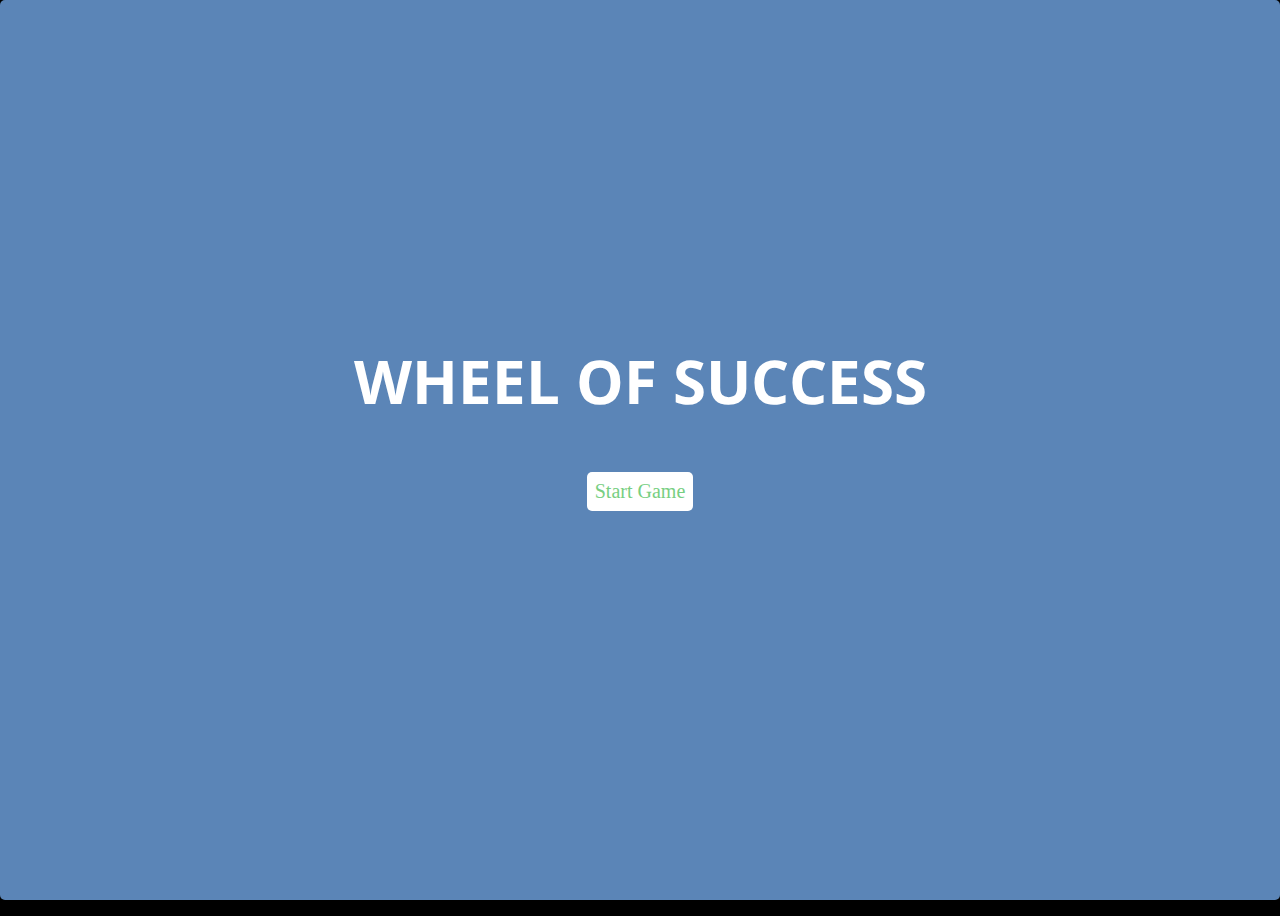
<file: msmith-game-show-app-master/index.html>
<!DOCTYPE html>
<html lang="en">
  <head>
    <meta charset="utf-8">
    <title>Wheel of Success!</title>
    <meta name="viewport" content="width=device-width, initial-scale=1.0">
    <link href="css/styles.css" rel="stylesheet">
  </head>
  <body>
    <div class="main-container">
      <div id="overlay" class="start">
        <h2 class="title">Wheel of Success</h2>
        <a class="btn__reset">Start Game</a>
      </div>

      <div id="banner" class="section">
        <h2 class="header">Wheel of Success</h2>
      </div>

      <div id="phrase" class="section">
        <ul></ul>
      </div>
      
      <div id="qwerty" class="section">
        <div class="keyrow">
          <button>q</button><button>w</button><button>e</button><button>r</button><button>t</button><button>y</button><button>u</button><button>i</button><button>o</button><button>p</button>
        </div>
        <div class="keyrow">
          <button>a</button><button>s</button><button>d</button><button>f</button><button>g</button><button>h</button><button>j</button><button>k</button><button>l</button>
        </div>
        <div class="keyrow">
          <button>z</button><button>x</button><button>c</button><button>v</button><button>b</button><button>n</button><button>m</button>
        </div>
      </div>

      <div id="scoreboard" class="section">
        <ol>
          <li class="tries"><img src="images/liveHeart.png" height="35px" width="30px"></li>
          <li class="tries"><img src="images/liveHeart.png" height="35px" width="30px"></li>
          <li class="tries"><img src="images/liveHeart.png" height="35px" width="30px"></li>
          <li class="tries"><img src="images/liveHeart.png" height="35px" width="30px"></li>
          <li class="tries"><img src="images/liveHeart.png" height="35px" width="30px"></li>
        </ol>
      </div>
    </div>
    <script type="text/javascript" src="js/app.js"></script>
  </body>
</html>
</file>
<file: msmith-game-show-app-master/css/styles.css>
/* Main styles */
@import url('https://fonts.googleapis.com/css?family=Open+Sans:400,700&Roboto:300');

/* Variables */

:root {
  --color-win: #78CF82;
  --color-lose: #D94545;
  --color-start: #5b85b7;
  --color-neutral: #445069;
  --color-neutral-light: #D2D2D2;
  --color-keys: #37474F;
  --color-keys-light: #E5E5E5;
  --font-size-large: 60px;
  --font-size-medium: 20px;
  --transition: all .2s ease-in-out;
}

/* main */

* {
  box-sizing: border-box;
}

body {
  background-color: black;
  justify-content: space-evenly;
  flex-direction: column;
  display: flex;
  height: 100vh;
}

li, ol, ul {
  padding: 0;
  display: inline-block;
}

h2 {
  margin: 0;
  text-transform: uppercase;
  font-family: 'Open Sans', sans-serif;
  font-size: var(--font-size-large);
  margin: 0;
}

button {
  margin: 6px;
  border: 1px solid transparent;
  padding: .5rem 1rem;
  color: var(--color-keys);
  font-size: var(--font-size-medium);
  background-color: var(--color-keys-light);
  border-radius: 5px;
  -webkit-transition: var(--transition);
  -o-transition: var(--transition);
  transition: var(--transition);
}


.main-container {
  display: flex;
  flex-direction: column;
  justify-content: space-around;
  height: 100%;
  max-height: 900px;
  text-align: center;
}

.section {
  width: 100%;
  padding: 10px;
}

/* Title */

.header {
  color: var(--color-start);
}

/* Phrase */

.letter {
  font-size: var(--font-size-medium);
  height: 65px;
  width: 65px;
  padding: 20px 1px 0 1px;
  margin-right: 2px;
  color: transparent;
  background: var(--color-neutral-light);
  border-radius: 5px;
}

.space {
  width: 15px;
}

.show {
  color: #000;
  background-color: #76CE82;
  transition-property: transform;
  transition-duration: 2s;
  transform: rotateY(360deg);
  
  }


/* Keyboard */

.keyrow {
  display: flex;
  justify-content: center;
}

.chosen {
  background: var(--color-neutral);
  border-radius: 5px;
  font-size: var(--font-size-medium);
  color: #FFFFFF;
}

.btn__reset {
  padding: 8px;
  margin: 50px auto;
  background: #FFFFFF;
  border-radius: 5px;
  font-size: var(--font-size-medium);
}

/* Overlay */

#overlay {
  display: flex;
  flex-direction: column;
  position: fixed;
  color: #FFFFFF;
  justify-content: center;
  top: 0;
  bottom: 0;
  left: 0;
  right: 0;
  border-radius: 5px;
}

.title {
  color: #FFF;
}

.start {
  background-color: var(--color-start);
}

.start a {
  color: var(--color-win);
}

.win {
  background-color: var(--color-win);
  z-index: 1;
}

.win a {
  color: var(--color-win);
}

.lose {
  background-color: var(--color-lose);
  z-index: 1;
}

.lose a {
  color: var(--color-lose);
}
</file>
